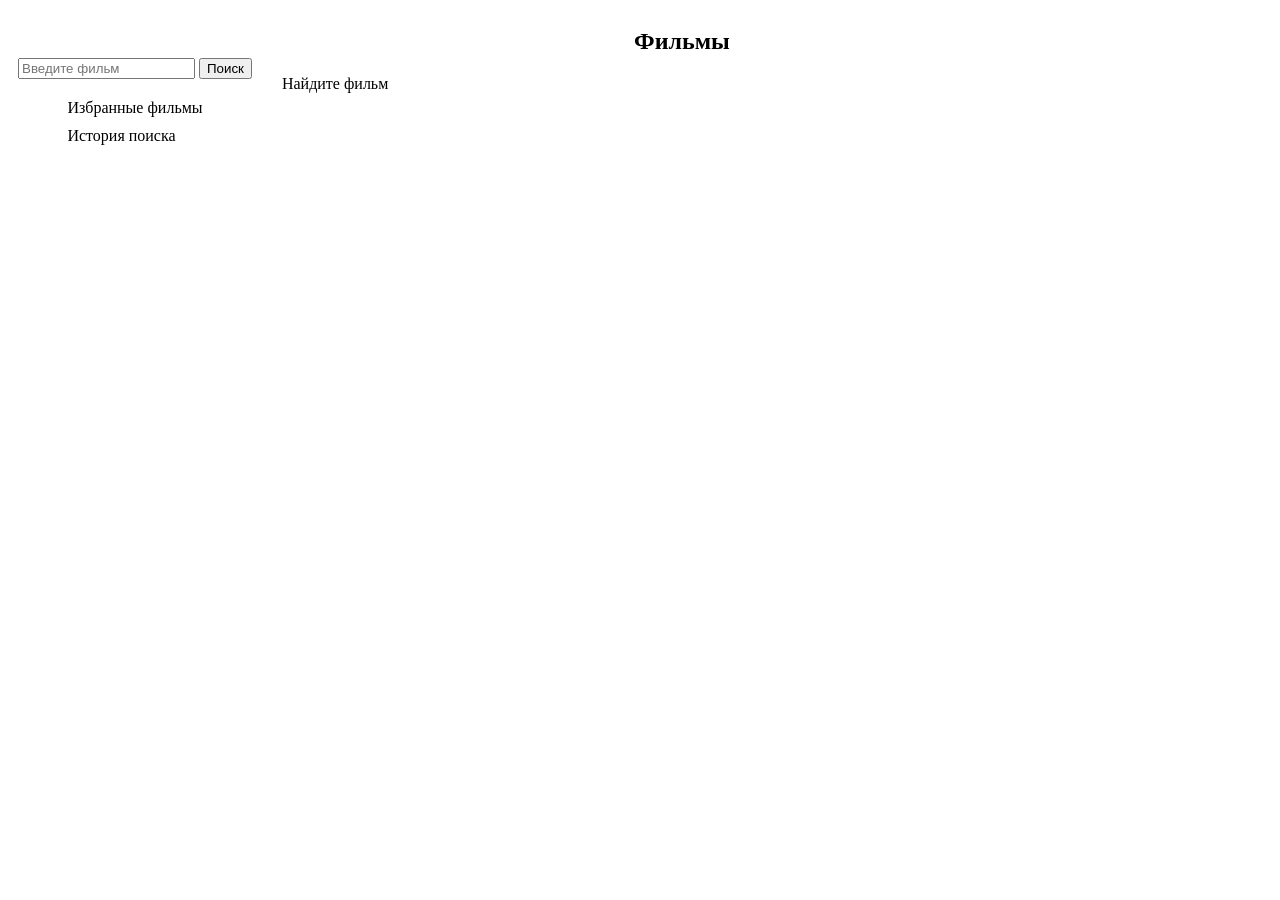
<file: index.html>
<!doctype html>
<html lang="en">
  <head>
    <meta charset="UTF-8" />
    <meta name="viewport" content="width=device-width, initial-scale=1.0" />
    <title>Document</title>
    <link rel="stylesheet" href="./style.css" />
  </head>
  <body>
    <section class="container">
      <div class="menu">
        <div class="menu__search">
          <input class="search" type="text" placeholder="Введите фильм" />
          <button class="btn">Поиск</button>
        </div>
        <div class="menu__link">
          <a href="./favourites.html">Избранные фильмы</a>
          <a href="./historysearch.html">История поиска</a>
        </div>
      </div>
      <div class="film__main">
        <h1 class="film__main-title">Фильмы</h1>
        <div class="cards__film"></div>
      </div>
    </section>
    <script src="./script.js"></script>
  </body>
</html>
</file>
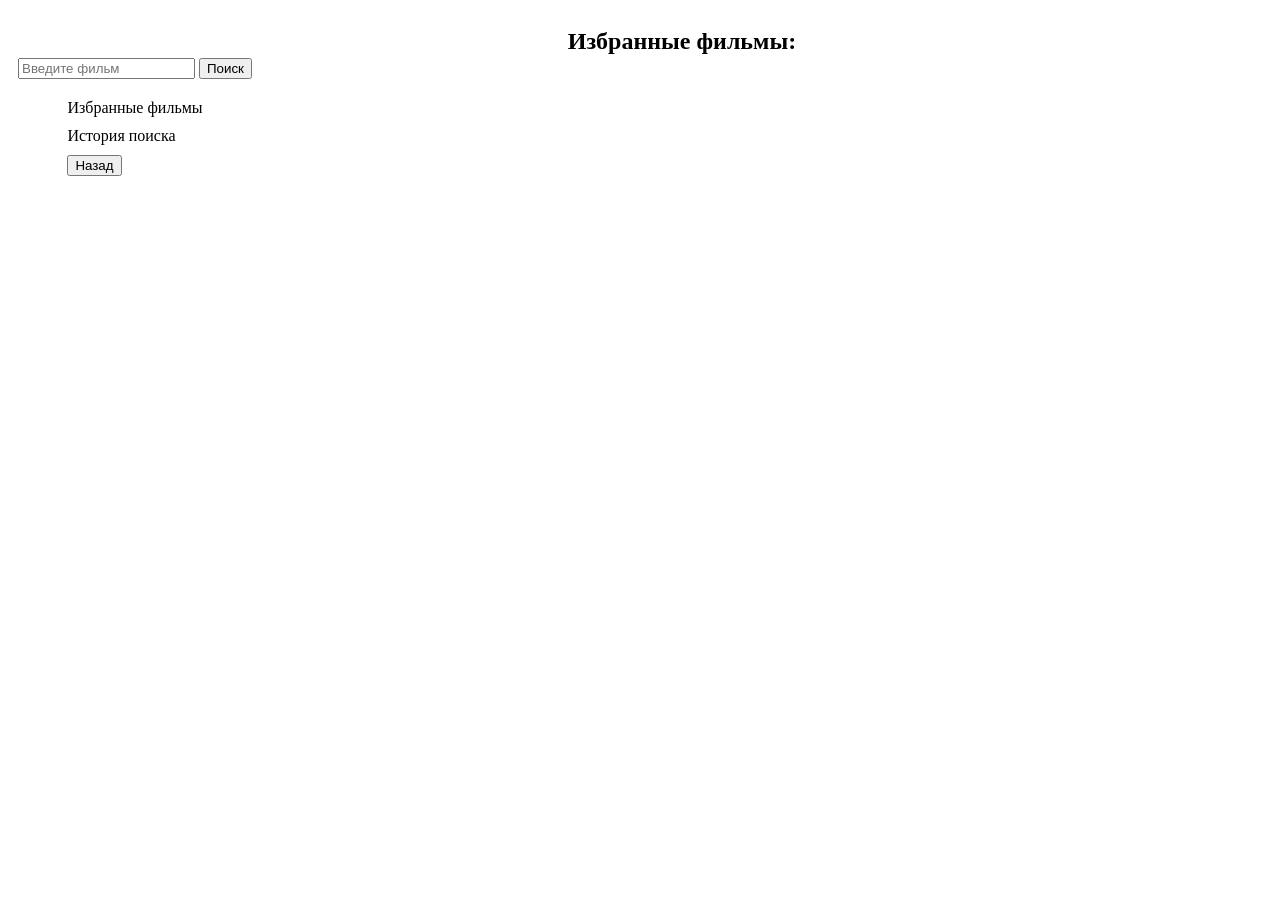
<file: favourites.html>
<!doctype html>
<html lang="en">
  <head>
    <meta charset="UTF-8" />
    <meta name="viewport" content="width=device-width, initial-scale=1.0" />
    <title>Document</title>
    <link rel="stylesheet" href="./style.css" />
  </head>
  <body>
    <section class="container">
      <div class="menu">
        <div class="menu__search">
          <input class="search" type="text" placeholder="Введите фильм" />
          <button class="btn">Поиск</button>
        </div>
        <div class="menu__link">
          <a href="./favourites.html">Избранные фильмы</a>
          <a href="./historysearch.html">История поиска</a>
          <a href="./index.html"><button>Назад</button></a>
        </div>
      </div>
      <div class="film__main">
        <h1 class="film__main-title">Избранные фильмы:</h1>
        <ol class="result"></ol>
      </div>
    </section>

    <script src="./scriptFavorite.js"></script>
  </body>
</html>
</file>
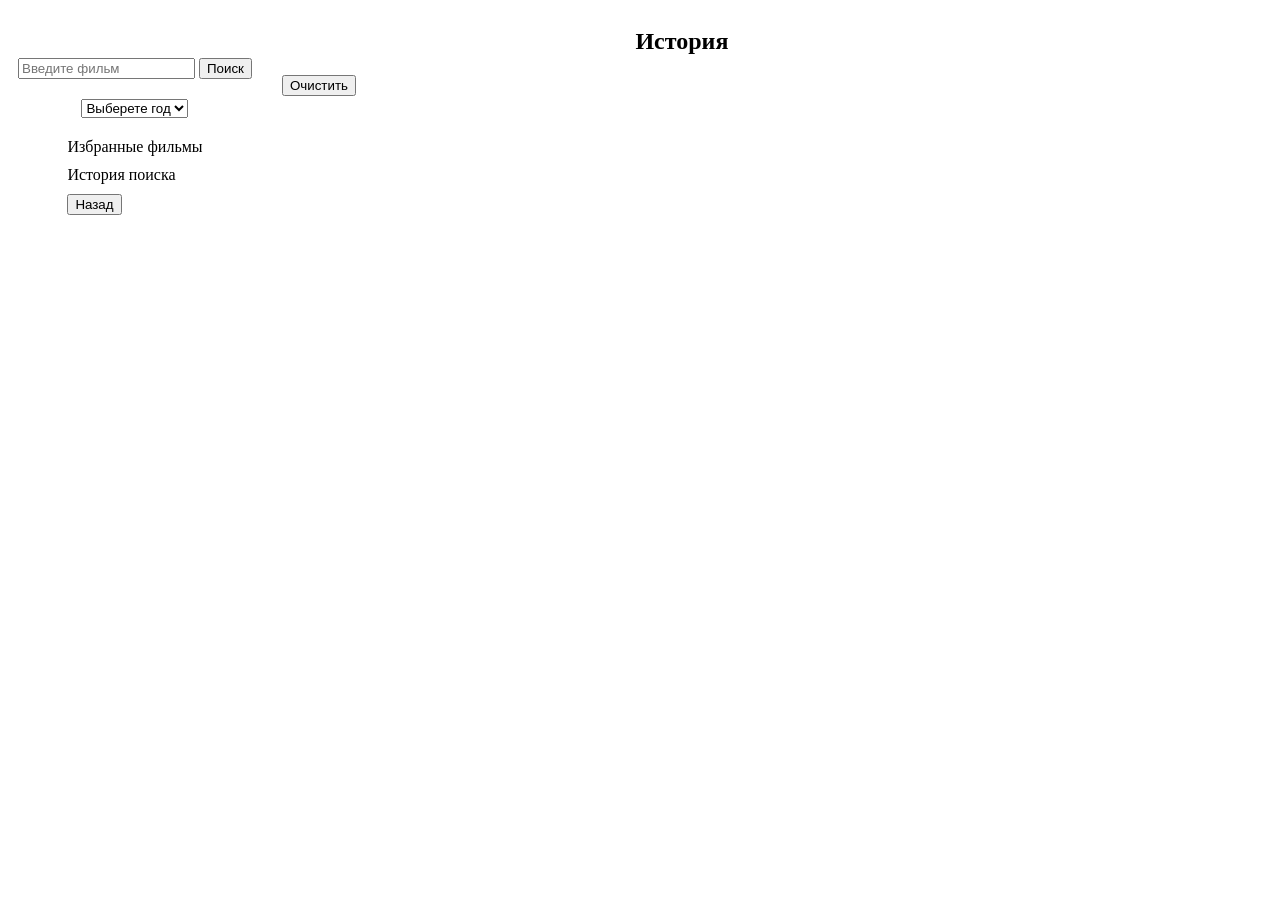
<file: historysearch.html>
<!DOCTYPE html>
<html lang="en">
<head>
    <meta charset="UTF-8">
    <meta name="viewport" content="width=device-width, initial-scale=1.0">
    <title>Document</title>
    <link rel="stylesheet" href="./style.css">
</head>
<body>
        <section class="container">
      <div class="menu">
        <div class="menu__search">
          <input class="search" type="text" placeholder="Введите фильм" />
          <button class="btn">Поиск</button>
        </div>
        <select class="search__years" name="" id="">
          <option value="" selected disabled>Выберете год</option>
          <option value="2012">2012</option>
          <option value="1998">1998</option>
          <option value="all-films">Все фильмы</option>
        </select>
        <div class="menu__link">
          <a href="./favourites.html">Избранные фильмы</a>
          <a href="./historysearch.html">История поиска</a>
          <a href="./index.html"><button>Назад</button></a>
        </div>
      </div>
      <div class="film__main">
    <h1 class="film__main-title">История</h1>
    <ol class="result"></ol>
    <button class="btn_del">Очистить</button><br>
      </div>
    </section>

    <script src="./history.js"></script>
</body>
</html>
</file>
<file: style.css>
a {
  text-decoration: none;
  color: black;
  cursor: pointer;
}

.container {
  display: flex;
  width: 100%;
}

.btn {
  margin-top: 10px;
}

.menu {
  max-width: 300px;
  max-height: 400px;
  display: flex;
  flex-direction: column;
  align-items: center;
  padding: 20px 10px;
  gap: 20px;
  margin-right: 20px;
  margin-top: 20px;
}

.menu__link {
  display: flex;
  flex-direction: column;
  gap: 10px;
}

.film__main{
    width: 800px;
}
.film__main-title {
  text-align: center;
}

.cards__film {
  display: grid;
  grid-template-columns: 1fr 1fr 1fr;
  gap: 20px;
}
.card__film {
  display: flex;
  flex-direction: column;
  align-items: center;
  max-width: 300px;
  border: 1px solid rgb(196, 196, 196);
  padding: 20px;
  border-radius: 15px;
  margin-top: 20px;
}
.card__film-img {
  width: 250px;
  border-radius: 20px;
}
.card__film-btndel {
  padding: 10px 20px;
}
</file>
